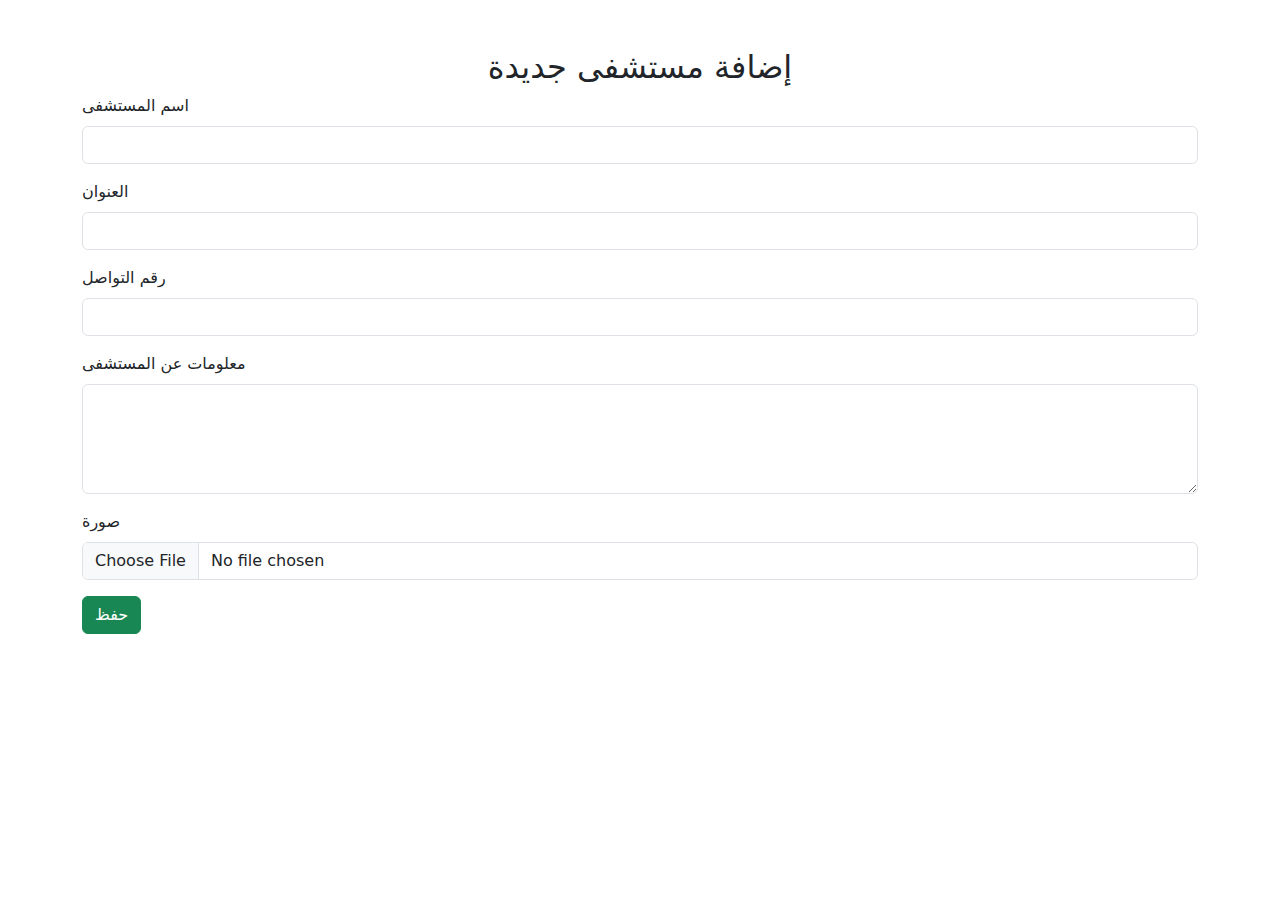
<file: templates/add_hospital.html>
<!DOCTYPE html>
<html lang="ar">
<head>
    <meta charset="UTF-8">
    <title>إضافة مستشفى</title>
    <link rel="stylesheet" href="https://cdn.jsdelivr.net/npm/bootstrap@5.3.0/dist/css/bootstrap.min.css">
</head>
<body>
    <div class="container py-5">
        <h2 class="text-center">إضافة مستشفى جديدة</h2>
        <form method="POST" enctype="multipart/form-data">
            <div class="mb-3">
                <label for="name" class="form-label">اسم المستشفى</label>
                <input type="text" class="form-control" name="name" required>
            </div>
            <div class="mb-3">
                <label for="address" class="form-label">العنوان</label>
                <input type="text" class="form-control" name="address" required>
            </div>
            <div class="mb-3">
                <label for="phone" class="form-label">رقم التواصل</label>
                <input type="text" class="form-control" name="phone" required>
            </div>
            <div class="mb-3">
                <label for="info" class="form-label">معلومات عن المستشفى</label>
                <textarea class="form-control" name="info" rows="4"></textarea>
            </div>
            <div class="mb-3">
                <label for="photo" class="form-label">صورة</label>
                <input type="file" class="form-control" name="photo">
            </div>
            <button type="submit" class="btn btn-success">حفظ</button>
        </form>
    </div>
</body>
</html>
</file>
